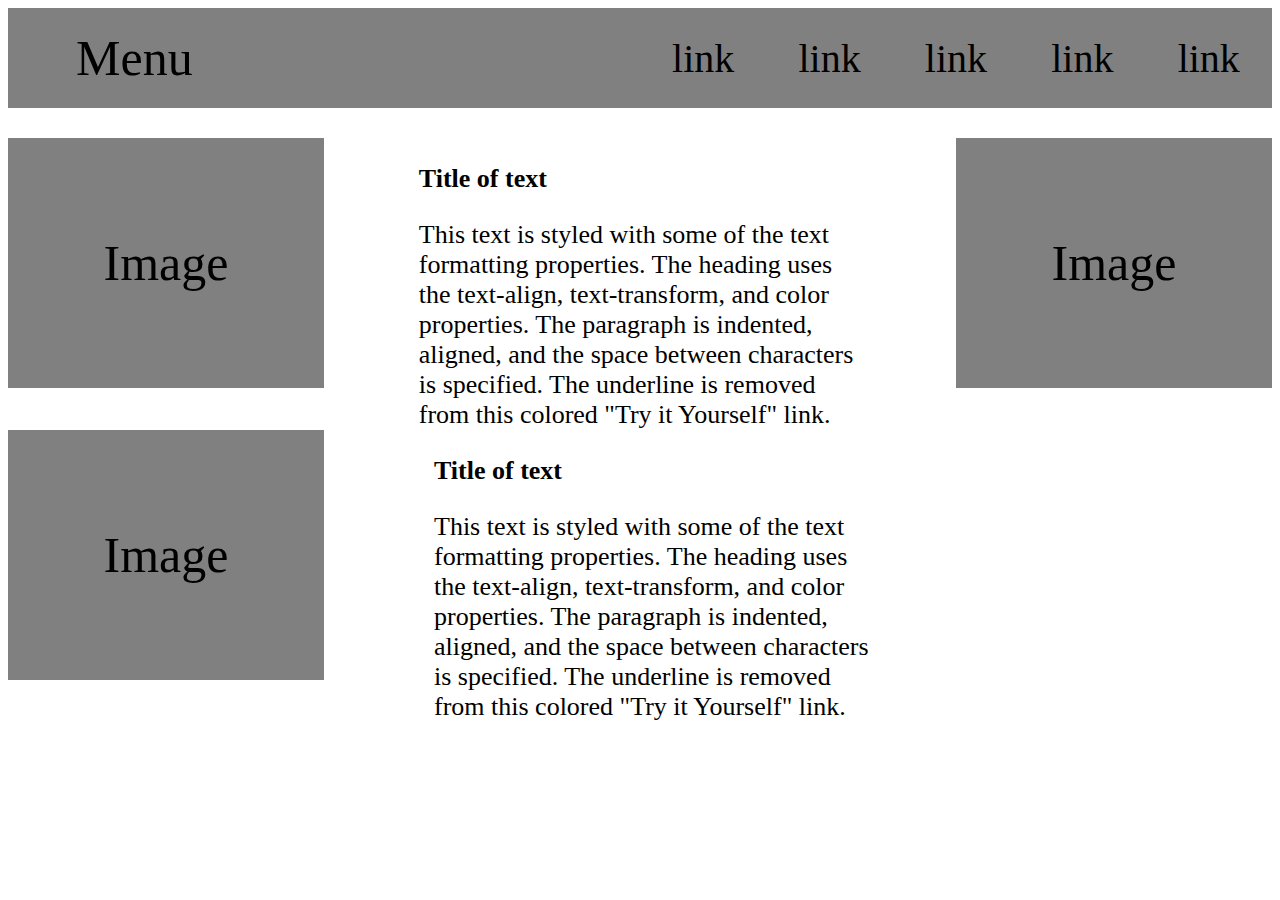
<file: f-pattern.html>
<!DOCTYPE html>
<html lang="en">
<head>
    <meta charset="UTF-8">
    <title>Title</title>
    <style>
        #container {
            height: 500px;
            width: 100%;
            background-color: white;
        }

        .menu {
            justify-content: space-between;
            display: flex;
            height: 100px;
            background-color: gray;
            flex-direction: row;
        }

        .logo {
            display: flex;
            width: 20%;
            background-color: gray;
            font-size: 50px;
            justify-content: center;
            align-items: center;
        }

        .side-bar {
            width: 50%;
            font-size: 40px;
            display: flex;
            /* justify-content: flex-end; */
            justify-content: space-around;
            align-items: center;

        }
        .image{
            font-size: 50px;
            width: 25%;
            height: 250px;
            background-color: gray;
            display: flex;
            justify-content: center;
            align-items: center;
        }
        .content-1{
            width: 100%;
            margin-top: 30px;
            display: flex;
            display: flex;
            justify-content: space-between;
        }
        .text{
            font-size: 26px;
            width: 35%;
        }
        p{
            font-weight: bold;
        }
        .content-2{
            display: flex;
        }
        .content-2 .text{
            margin-left: 110px;
        }



    </style>
</head>
<body>
<section id="container">
    <div class="menu">
        <div class="logo">
            Menu
        </div>
        <div class="side-bar">
            <div>
                link
            </div>
            <div>
                link
            </div>
            <div>
                link
            </div>
            <div>
                link
            </div>
            <div>
                link
            </div>
        </div>
    </div>
    <div class="content-1">

        <div class="image">
            Image

        </div>
        <div class="text">
            <p>Title of text</p>
            This text is styled with some of the text formatting properties. The heading uses the text-align,
            text-transform, and color properties. The paragraph is indented, aligned, and the space between characters
            is specified. The underline is removed from this colored "Try it Yourself" link.
        </div>
        <div class="image">
            Image
        </div>
    </div>
    <div class="content-2">
        <div class="image">
            Image

        </div>
        <div class="text">
            <p>Title of text</p>
            This text is styled with some of the text formatting properties. The heading uses the text-align,
            text-transform, and color properties. The paragraph is indented, aligned, and the space between characters
            is specified. The underline is removed from this colored "Try it Yourself" link.
        </div>
    </div>

</section>
</body>
</html>
</file>
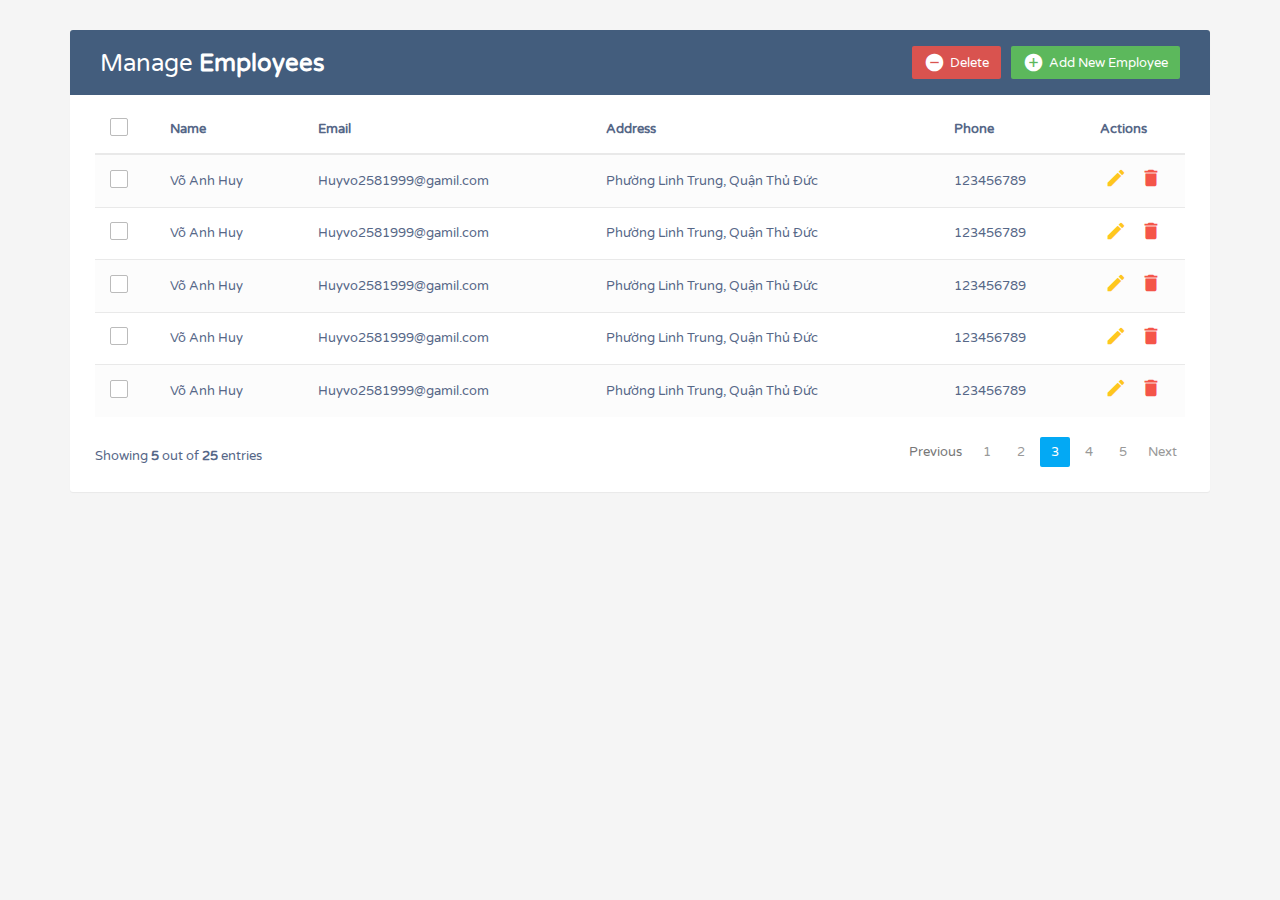
<file: Figtable.html>
<!DOCTYPE html>
<!doctype html>
<html lang="en">
<head>
    <meta charset="UTF-8">
    <meta name="viewport"
          content="width=device-width, user-scalable=no, initial-scale=1.0, maximum-scale=1.0, minimum-scale=1.0">
    <meta http-equiv="X-UA-Compatible" content="ie=edge">
    <title>Document</title>


    <meta name="viewport" content="width=device-width, initial-scale=1">
    <title>Bootstrap CRUD Data Table for Database with Modal Form</title>
    <link rel="stylesheet" href="https://fonts.googleapis.com/css?family=Roboto|Varela+Round">
    <link rel="stylesheet" href="https://fonts.googleapis.com/icon?family=Material+Icons">
    <link rel="stylesheet" href="https://maxcdn.bootstrapcdn.com/font-awesome/4.7.0/css/font-awesome.min.css">
    <link rel="stylesheet" href="https://maxcdn.bootstrapcdn.com/bootstrap/3.3.7/css/bootstrap.min.css">
    <script src="https://ajax.googleapis.com/ajax/libs/jquery/1.12.4/jquery.min.js"></script>
    <script src="https://maxcdn.bootstrapcdn.com/bootstrap/3.3.7/js/bootstrap.min.js"></script>
    <style type="text/css">
        body {
            color: #566787;
            background: #f5f5f5;
            font-family: 'Varela Round', sans-serif;
            font-size: 13px;
        }

        .table-wrapper {
            background: #fff;
            padding: 20px 25px;
            margin: 30px 0;
            border-radius: 3px;
            box-shadow: 0 1px 1px rgba(0, 0, 0, .05);
        }

        .table-title {
            padding-bottom: 15px;
            background: #435d7d;
            color: #fff;
            padding: 16px 30px;
            margin: -20px -25px 10px;
            border-radius: 3px 3px 0 0;
        }

        .table-title h2 {
            margin: 5px 0 0;
            font-size: 24px;
        }

        .table-title .btn-group {
            float: right;
        }

        .table-title .btn {
            color: #fff;
            float: right;
            font-size: 13px;
            border: none;
            min-width: 50px;
            border-radius: 2px;
            border: none;
            outline: none !important;
            margin-left: 10px;
        }

        .table-title .btn i {
            float: left;
            font-size: 21px;
            margin-right: 5px;
        }

        .table-title .btn span {
            float: left;
            margin-top: 2px;
        }

        table.table tr th, table.table tr td {
            border-color: #e9e9e9;
            padding: 12px 15px;
            vertical-align: middle;
        }

        table.table tr th:first-child {
            width: 60px;
        }

        table.table tr th:last-child {
            width: 100px;
        }

        table.table-striped tbody tr:nth-of-type(odd) {
            background-color: #fcfcfc;
        }

        table.table-striped.table-hover tbody tr:hover {
            background: #f5f5f5;
        }

        table.table th i {
            font-size: 13px;
            margin: 0 5px;
            cursor: pointer;
        }

        table.table td:last-child i {
            opacity: 0.9;
            font-size: 22px;
            margin: 0 5px;
        }

        table.table td a {
            font-weight: bold;
            color: #566787;
            display: inline-block;
            text-decoration: none;
            outline: none !important;
        }

        table.table td a:hover {
            color: #2196F3;
        }

        table.table td a.edit {
            color: #FFC107;
        }

        table.table td a.delete {
            color: #F44336;
        }

        table.table td i {
            font-size: 19px;
        }

        table.table .avatar {
            border-radius: 50%;
            vertical-align: middle;
            margin-right: 10px;
        }

        .pagination {
            float: right;
            margin: 0 0 5px;
        }

        .pagination li a {
            border: none;
            font-size: 13px;
            min-width: 30px;
            min-height: 30px;
            color: #999;
            margin: 0 2px;
            line-height: 30px;
            border-radius: 2px !important;
            text-align: center;
            padding: 0 6px;
        }

        .pagination li a:hover {
            color: #666;
        }

        .pagination li.active a, .pagination li.active a.page-link {
            background: #03A9F4;
        }

        .pagination li.active a:hover {
            background: #0397d6;
        }

        .pagination li.disabled i {
            color: #ccc;
        }

        .pagination li i {
            font-size: 16px;
            padding-top: 6px
        }

        .hint-text {
            float: left;
            margin-top: 10px;
            font-size: 13px;
        }

        /* Custom checkbox */
        .custom-checkbox {
            position: relative;
        }

        .custom-checkbox input[type="checkbox"] {
            opacity: 0;
            position: absolute;
            margin: 5px 0 0 3px;
            z-index: 9;
        }

        .custom-checkbox label:before {
            width: 18px;
            height: 18px;
        }

        .custom-checkbox label:before {
            content: '';
            margin-right: 10px;
            display: inline-block;
            vertical-align: text-top;
            background: white;
            border: 1px solid #bbb;
            border-radius: 2px;
            box-sizing: border-box;
            z-index: 2;
        }

        .custom-checkbox input[type="checkbox"]:checked + label:after {
            content: '';
            position: absolute;
            left: 6px;
            top: 3px;
            width: 6px;
            height: 11px;
            border: solid #000;
            border-width: 0 3px 3px 0;
            transform: inherit;
            z-index: 3;
            transform: rotateZ(45deg);
        }

        .custom-checkbox input[type="checkbox"]:checked + label:before {
            border-color: #03A9F4;
            background: #03A9F4;
        }

        .custom-checkbox input[type="checkbox"]:checked + label:after {
            border-color: #fff;
        }

        .custom-checkbox input[type="checkbox"]:disabled + label:before {
            color: #b8b8b8;
            cursor: auto;
            box-shadow: none;
            background: #ddd;
        }

        /* Modal styles */
        .modal .modal-dialog {
            max-width: 400px;
        }

        .modal .modal-header, .modal .modal-body, .modal .modal-footer {
            padding: 20px 30px;
        }

        .modal .modal-content {
            border-radius: 3px;
        }

        .modal .modal-footer {
            background: #ecf0f1;
            border-radius: 0 0 3px 3px;
        }

        .modal .modal-title {
            display: inline-block;
        }

        .modal .form-control {
            border-radius: 2px;
            box-shadow: none;
            border-color: #dddddd;
        }

        .modal textarea.form-control {
            resize: vertical;
        }

        .modal .btn {
            border-radius: 2px;
            min-width: 100px;
        }

        .modal form label {
            font-weight: normal;
        }
    </style>
    <script type="text/javascript">
        $(document).ready(function () {
            // Activate tooltip
            $('[data-toggle="tooltip"]').tooltip();

            // Select/Deselect checkboxes
            var checkbox = $('table tbody input[type="checkbox"]');
            $("#selectAll").click(function () {
                if (this.checked) {
                    checkbox.each(function () {
                        this.checked = true;
                    });
                } else {
                    checkbox.each(function () {
                        this.checked = false;
                    });
                }
            });
            checkbox.click(function () {
                if (!this.checked) {
                    $("#selectAll").prop("checked", false);
                }
            });
        });
    </script>
</head>
<body>
<div class="container">
    <div class="table-wrapper">
        <div class="table-title">
            <div class="row">
                <div class="col-sm-6">
                    <h2>Manage <b>Employees</b></h2>
                </div>
                <div class="col-sm-6">
                    <a href="#addEmployeeModal" class="btn btn-success" data-toggle="modal"><i class="material-icons">&#xE147;</i>
                        <span>Add New Employee</span></a>
                    <a href="#deleteEmployeeModal" class="btn btn-danger" data-toggle="modal"><i class="material-icons">&#xE15C;</i>
                        <span>Delete</span></a>
                </div>
            </div>
        </div>
        <table class="table table-striped table-hover">
            <thead>
            <tr>
                <th>
							<span class="custom-checkbox">
								<input type="checkbox" id="selectAll">
								<label for="selectAll"></label>
							</span>
                </th>
                <th>Name</th>
                <th>Email</th>
                <th>Address</th>
                <th>Phone</th>
                <th>Actions</th>
            </tr>
            </thead>
            <tbody>
            <tr>
                <td>
							<span class="custom-checkbox">
								<input type="checkbox" id="checkbox1" name="options[]" value="1">
								<label for="checkbox1"></label>
							</span>
                </td>
                <td>Võ Anh Huy</td>
                <td>Huyvo2581999@gamil.com</td>
                <td>Phường Linh Trung, Quận Thủ Đức</td>
                <td>123456789</td>
                <td>
                    <a href="#editEmployeeModal" class="edit" data-toggle="modal"><i class="material-icons"
                                                                                     data-toggle="tooltip" title="Edit">&#xE254;</i></a>
                    <a href="#deleteEmployeeModal" class="delete" data-toggle="modal"><i class="material-icons"
                                                                                         data-toggle="tooltip"
                                                                                         title="Delete">&#xE872;</i></a>
                </td>
            </tr>
            <tr>
                <td>
							<span class="custom-checkbox">
								<input type="checkbox" id="checkbox2" name="options[]" value="1">
								<label for="checkbox2"></label>
							</span>
                </td>
                <td>Võ Anh Huy</td>
                <td>Huyvo2581999@gamil.com</td>
                <td>Phường Linh Trung, Quận Thủ Đức</td>
                <td>123456789</td>
                <td>
                    <a href="#editEmployeeModal" class="edit" data-toggle="modal"><i class="material-icons"
                                                                                     data-toggle="tooltip" title="Edit">&#xE254;</i></a>
                    <a href="#deleteEmployeeModal" class="delete" data-toggle="modal"><i class="material-icons"
                                                                                         data-toggle="tooltip"
                                                                                         title="Delete">&#xE872;</i></a>
                </td>
            </tr>
            <tr>
                <td>
							<span class="custom-checkbox">
								<input type="checkbox" id="checkbox3" name="options[]" value="1">
								<label for="checkbox3"></label>
							</span>
                <td>Võ Anh Huy</td>
                <td>Huyvo2581999@gamil.com</td>
                <td>Phường Linh Trung, Quận Thủ Đức</td>
                <td>123456789</td>
                <td>
                    <a href="#editEmployeeModal" class="edit" data-toggle="modal"><i class="material-icons"
                                                                                     data-toggle="tooltip" title="Edit">&#xE254;</i></a>
                    <a href="#deleteEmployeeModal" class="delete" data-toggle="modal"><i class="material-icons"
                                                                                         data-toggle="tooltip"
                                                                                         title="Delete">&#xE872;</i></a>
                </td>
            </tr>
            <tr>
                <td>
							<span class="custom-checkbox">
								<input type="checkbox" id="checkbox4" name="options[]" value="1">
								<label for="checkbox4"></label>
							</span>
                </td>
                <td>Võ Anh Huy</td>
                <td>Huyvo2581999@gamil.com</td>
                <td>Phường Linh Trung, Quận Thủ Đức</td>
                <td>123456789</td>
                <td>
                    <a href="#editEmployeeModal" class="edit" data-toggle="modal"><i class="material-icons"
                                                                                     data-toggle="tooltip" title="Edit">&#xE254;</i></a>
                    <a href="#deleteEmployeeModal" class="delete" data-toggle="modal"><i class="material-icons"
                                                                                         data-toggle="tooltip"
                                                                                         title="Delete">&#xE872;</i></a>
                </td>
            </tr>
            <tr>
                <td>
							<span class="custom-checkbox">
								<input type="checkbox" id="checkbox5" name="options[]" value="1">
								<label for="checkbox5"></label>
							</span>
                </td>
                <td>Võ Anh Huy</td>
                <td>Huyvo2581999@gamil.com</td>
                <td>Phường Linh Trung, Quận Thủ Đức</td>
                <td>123456789</td>
                <td>
                    <a href="#editEmployeeModal" class="edit" data-toggle="modal"><i class="material-icons"
                                                                                     data-toggle="tooltip" title="Edit">&#xE254;</i></a>
                    <a href="#deleteEmployeeModal" class="delete" data-toggle="modal"><i class="material-icons"
                                                                                         data-toggle="tooltip"
                                                                                         title="Delete">&#xE872;</i></a>
                </td>
            </tr>
            </tbody>
        </table>
        <div class="clearfix">
            <div class="hint-text">Showing <b>5</b> out of <b>25</b> entries</div>
            <ul class="pagination">
                <li class="page-item disabled"><a href="#">Previous</a></li>
                <li class="page-item"><a href="#" class="page-link">1</a></li>
                <li class="page-item"><a href="#" class="page-link">2</a></li>
                <li class="page-item active"><a href="#" class="page-link">3</a></li>
                <li class="page-item"><a href="#" class="page-link">4</a></li>
                <li class="page-item"><a href="#" class="page-link">5</a></li>
                <li class="page-item"><a href="#" class="page-link">Next</a></li>
            </ul>
        </div>
    </div>
</div>
<!-- Edit Modal HTML -->
<div id="addEmployeeModal" class="modal fade">
    <div class="modal-dialog">
        <div class="modal-content">
            <form>
                <div class="modal-header">
                    <h4 class="modal-title">Add Employee</h4>
                    <button type="button" class="close" data-dismiss="modal" aria-hidden="true">&times;</button>
                </div>
                <div class="modal-body">
                    <div class="form-group">
                        <label>Name</label>
                        <input type="text" class="form-control" required>
                    </div>
                    <div class="form-group">
                        <label>Email</label>
                        <input type="email" class="form-control" required>
                    </div>
                    <div class="form-group">
                        <label>Address</label>
                        <textarea class="form-control" required></textarea>
                    </div>
                    <div class="form-group">
                        <label>Phone</label>
                        <input type="text" class="form-control" required>
                    </div>
                </div>
                <div class="modal-footer">
                    <input type="button" class="btn btn-default" data-dismiss="modal" value="Cancel">
                    <input type="submit" class="btn btn-success" value="Add">
                </div>
            </form>
        </div>
    </div>
</div>
<!-- Edit Modal HTML -->
<div id="editEmployeeModal" class="modal fade">
    <div class="modal-dialog">
        <div class="modal-content">
            <form>
                <div class="modal-header">
                    <h4 class="modal-title">Edit Employee</h4>
                    <button type="button" class="close" data-dismiss="modal" aria-hidden="true">&times;</button>
                </div>
                <div class="modal-body">
                    <div class="form-group">
                        <label>Name</label>
                        <input type="text" class="form-control" required>
                    </div>
                    <div class="form-group">
                        <label>Email</label>
                        <input type="email" class="form-control" required>
                    </div>
                    <div class="form-group">
                        <label>Address</label>
                        <textarea class="form-control" required></textarea>
                    </div>
                    <div class="form-group">
                        <label>Phone</label>
                        <input type="text" class="form-control" required>
                    </div>
                </div>
                <div class="modal-footer">
                    <input type="button" class="btn btn-default" data-dismiss="modal" value="Cancel">
                    <input type="submit" class="btn btn-info" value="Save">
                </div>
            </form>
        </div>
    </div>
</div>
<!-- Delete Modal HTML -->
<div id="deleteEmployeeModal" class="modal fade">
    <div class="modal-dialog">
        <div class="modal-content">
            <form>
                <div class="modal-header">
                    <h4 class="modal-title">Delete Employee</h4>
                    <button type="button" class="close" data-dismiss="modal" aria-hidden="true">&times;</button>
                </div>
                <div class="modal-body">
                    <p>Are you sure you want to delete these Records?</p>
                    <p class="text-warning"><small>This action cannot be undone.</small></p>
                </div>
                <div class="modal-footer">
                    <input type="button" class="btn btn-default" data-dismiss="modal" value="Cancel">
                    <input type="submit" class="btn btn-danger" value="Delete">
                </div>
            </form>
        </div>
    </div>
</div>


</body>
</html>
<!doctype html>
<html lang="en">
<head>
    <meta charset="UTF-8">
    <meta name="viewport"
          content="width=device-width, user-scalable=no, initial-scale=1.0, maximum-scale=1.0, minimum-scale=1.0">
    <meta http-equiv="X-UA-Compatible" content="ie=edge">
    <title>Document</title>
</head>
<body>

</body>
</html>
</file>
